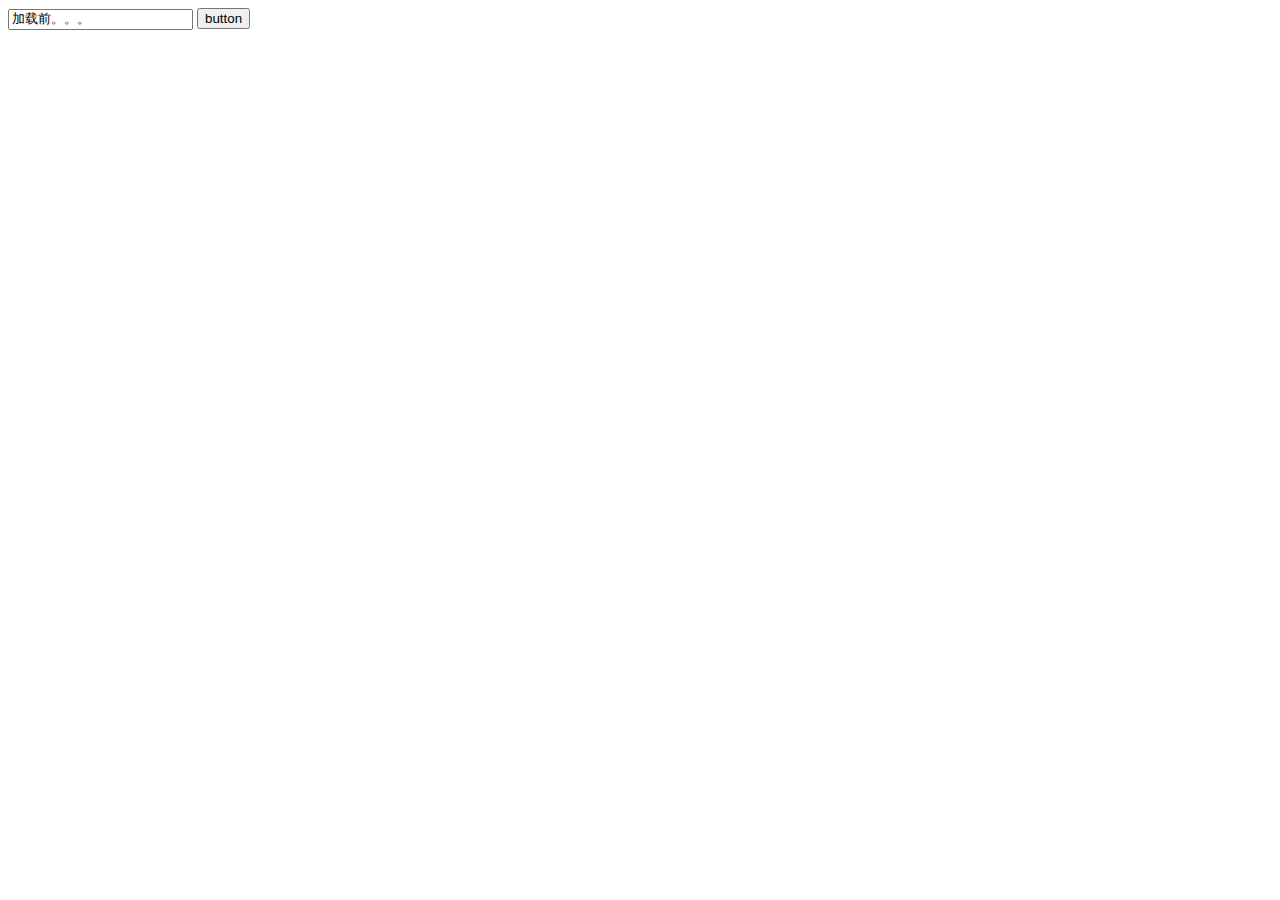
<file: src/SelfHelp/TestWebSite/wwwroot/Index.html>
﻿<!DOCTYPE html>
<html>
<head>
    <meta charset="utf-8" />
    <title></title>
    <script type="text/javascript">
        windows.load = function () {
            Alert();
        }
        function Alert() {
            var val = document.getElementById("Text1").value;
            alert(val);
        }

        function BtnClick() {
            document.getElementById("Text1").value = "加载后。。。";
            Alert();
        }
    </script>

</head>
<body>
    <input id="Text1" type="text" value="加载前。。。" />
    <input id="Button1" type="button" value="button" onclick="BtnClick()" />
</body>
</html>
</file>
